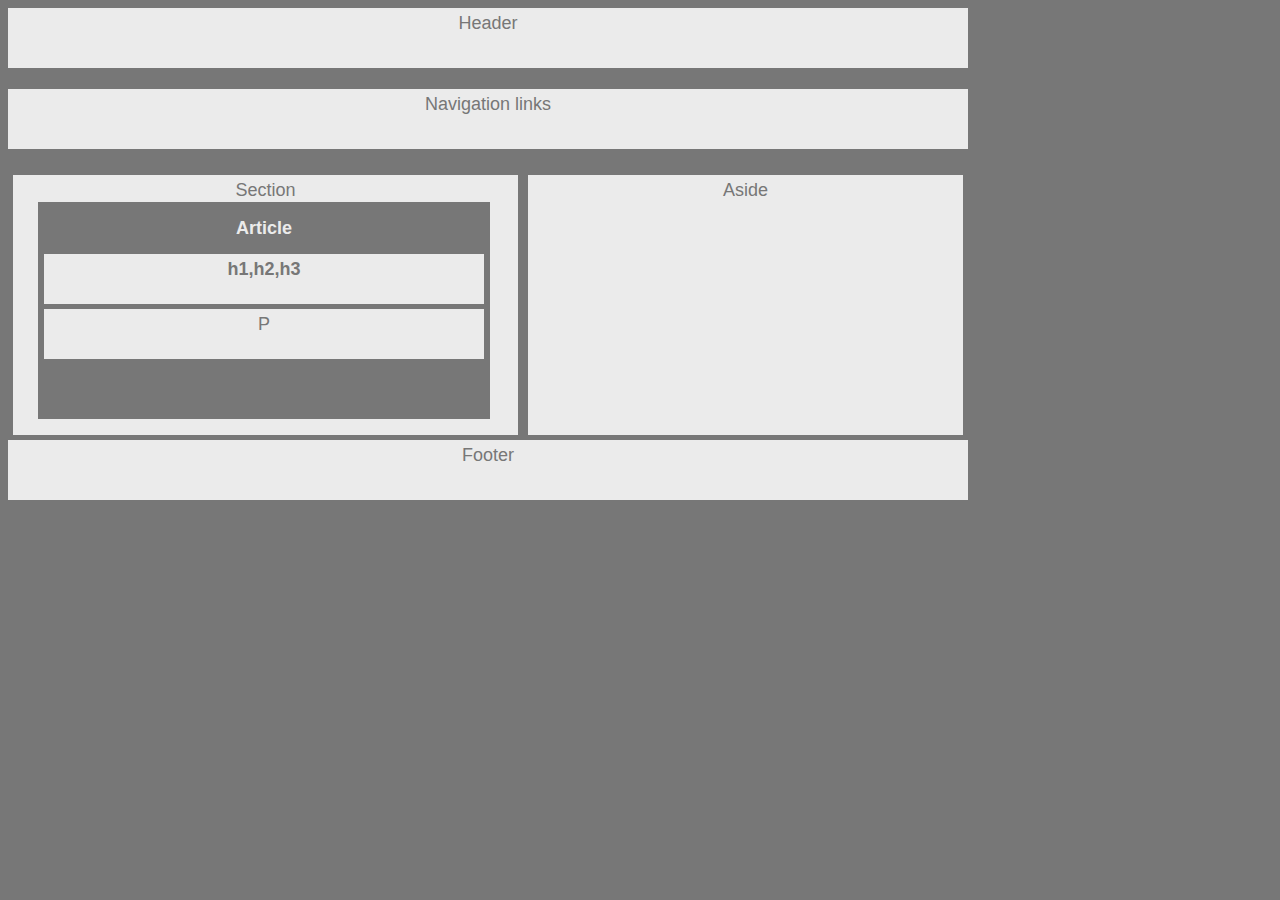
<file: index.html>
<!DOCTYPE html>
<html lang="en">
<head>
    <meta charset="UTF-8"/>
    <Title></Title>
    <link rel="stylesheet"  href="HW-Wireframe.css">  
  </head>
  
<body>
  
<div class="container">
    <header>Header</header>
</div>
  
 <br>   <nav>Navigation links</nav> <br>
 
<main>
  <div class="asidebox">
    <aside>Aside</aside>
  </div>

<section class="leftbox">
      <section>Section</section>
  
  <div id="article">
    <h2>Article</h2>
    <section id="hbox">h1,h2,h3</section>
      
      <div id="pBox">P</div>
    </section>
  </div>
</section>

</main>

<br> <footer>Footer</footer>
  
</body>
 
</html>
</file>
<file: HW-Wireframe.css>
body{
    font-family: Arial, Helvetica, sans-serif;
    background: #777;
    color: #777;
    width: 960px;
    font-size: 18px;
}

.container{
    height: 50px;
    padding:5px ;
    background-color:#ebebeb;
    color: #777;
}

header{
    background: #ebebeb;
    color:#777;
    text-align: center;
    float: center;
    height: 50px;
}

nav{
    margin: 5px; padding: 5px;
    height: 50px;
    background: #ebebeb;
    padding: auto;
    margin: auto;
    text-align: center;

}

.asidebox{
    width: 425px; height: 250px;
    background: #ebebeb ;
    padding: 5px ; margin: 5px;
    display: block;
    overflow: visible;
    text-align: center;
    float:right;
}


.leftbox{
    float: left;
    padding: 5px; margin: 5px;
    height: 250px; width: 495px;
    background-color: #ebebeb;
    color: #777;
    text-align: center;
}

#article{
    height:215px ; width: 450px;
    padding: 1px; margin: 1px;
    margin-left: 20px;
    text-align: center;
    background: #777;
    color: #ebebeb;
}

h2{
    font-size: inherit;
}

#hbox{
    font-weight: bolder;
    height: 40px;    
    padding: 5px;
    margin: 5px;
    color:#777;
    background: #ebebeb;
    }
    
#pBox{
        height: 40px;
        padding: 5px;
        margin: 5px;
        color: #777;
        background: #ebebeb;
    }

footer{
    text-align: center;
    background:#ebebeb;
    width: auto; height: 50px;
    padding: 5px;
    clear: both;
}
</file>
